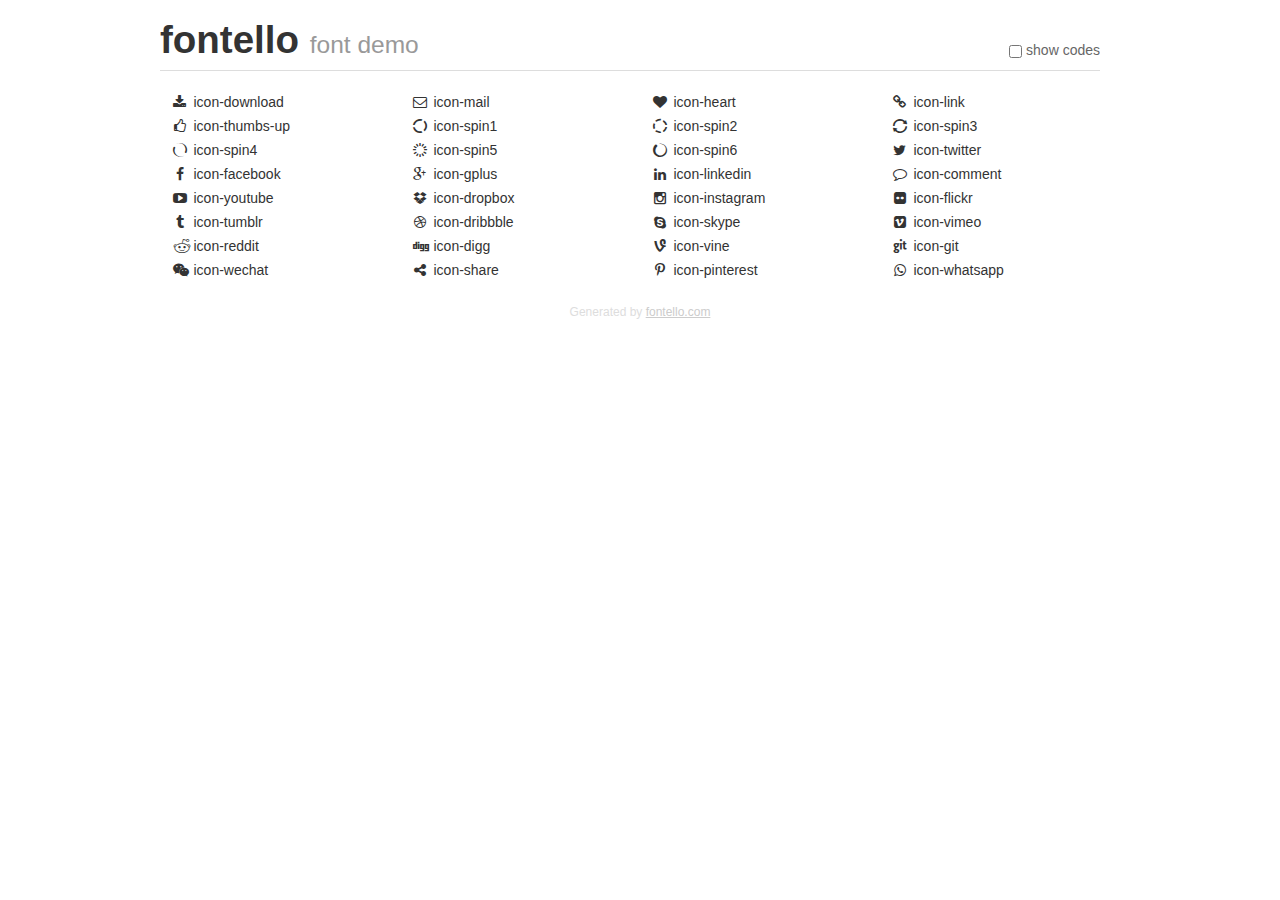
<file: asset/js/icons/demo.html>
<!DOCTYPE html>
<html>
  <head><!--[if lt IE 9]><script language="javascript" type="text/javascript" src="//html5shim.googlecode.com/svn/trunk/html5.js"></script><![endif]-->
    <meta charset="UTF-8"><style>/*
 * Bootstrap v2.2.1
 *
 * Copyright 2012 Twitter, Inc
 * Licensed under the Apache License v2.0
 * http://www.apache.org/licenses/LICENSE-2.0
 *
 * Designed and built with all the love in the world @twitter by @mdo and @fat.
 */
.clearfix {
  *zoom: 1;
}
.clearfix:before,
.clearfix:after {
  display: table;
  content: "";
  line-height: 0;
}
.clearfix:after {
  clear: both;
}
html {
  font-size: 100%;
  -webkit-text-size-adjust: 100%;
  -ms-text-size-adjust: 100%;
}
a:focus {
  outline: thin dotted #333;
  outline: 5px auto -webkit-focus-ring-color;
  outline-offset: -2px;
}
a:hover,
a:active {
  outline: 0;
}
button,
input,
select,
textarea {
  margin: 0;
  font-size: 100%;
  vertical-align: middle;
}
button,
input {
  *overflow: visible;
  line-height: normal;
}
button::-moz-focus-inner,
input::-moz-focus-inner {
  padding: 0;
  border: 0;
}
body {
  margin: 0;
  font-family: "Helvetica Neue", Helvetica, Arial, sans-serif;
  font-size: 14px;
  line-height: 20px;
  color: #333;
  background-color: #fff;
}
a {
  color: #08c;
  text-decoration: none;
}
a:hover {
  color: #005580;
  text-decoration: underline;
}
.row {
  margin-left: -20px;
  *zoom: 1;
}
.row:before,
.row:after {
  display: table;
  content: "";
  line-height: 0;
}
.row:after {
  clear: both;
}
[class*="span"] {
  float: left;
  min-height: 1px;
  margin-left: 20px;
}
.container,
.navbar-static-top .container,
.navbar-fixed-top .container,
.navbar-fixed-bottom .container {
  width: 940px;
}
.span12 {
  width: 940px;
}
.span11 {
  width: 860px;
}
.span10 {
  width: 780px;
}
.span9 {
  width: 700px;
}
.span8 {
  width: 620px;
}
.span7 {
  width: 540px;
}
.span6 {
  width: 460px;
}
.span5 {
  width: 380px;
}
.span4 {
  width: 300px;
}
.span3 {
  width: 220px;
}
.span2 {
  width: 140px;
}
.span1 {
  width: 60px;
}
[class*="span"].pull-right,
.row-fluid [class*="span"].pull-right {
  float: right;
}
.container {
  margin-right: auto;
  margin-left: auto;
  *zoom: 1;
}
.container:before,
.container:after {
  display: table;
  content: "";
  line-height: 0;
}
.container:after {
  clear: both;
}
p {
  margin: 0 0 10px;
}
.lead {
  margin-bottom: 20px;
  font-size: 21px;
  font-weight: 200;
  line-height: 30px;
}
small {
  font-size: 85%;
}
h1 {
  margin: 10px 0;
  font-family: inherit;
  font-weight: bold;
  line-height: 20px;
  color: inherit;
  text-rendering: optimizelegibility;
}
h1 small {
  font-weight: normal;
  line-height: 1;
  color: #999;
}
h1 {
  line-height: 40px;
}
h1 {
  font-size: 38.5px;
}
h1 small {
  font-size: 24.5px;
}
body {
  margin-top: 90px;
}
.header {
  position: fixed;
  top: 0;
  left: 50%;
  margin-left: -480px;
  background-color: #fff;
  border-bottom: 1px solid #ddd;
  padding-top: 10px;
  z-index: 10;
}
.footer {
  color: #ddd;
  font-size: 12px;
  text-align: center;
  margin-top: 20px;
}
.footer a {
  color: #ccc;
  text-decoration: underline;
}
.the-icons {
  font-size: 14px;
  line-height: 24px;
}
.switch {
  position: absolute;
  right: 0;
  bottom: 10px;
  color: #666;
}
.switch input {
  margin-right: 0.3em;
}
.codesOn .i-name {
  display: none;
}
.codesOn .i-code {
  display: inline;
}
.i-code {
  display: none;
}
@font-face {
      font-family: 'fontello';
      src: url('./font/fontello.eot?11430976');
      src: url('./font/fontello.eot?11430976#iefix') format('embedded-opentype'),
           url('./font/fontello.woff?11430976') format('woff'),
           url('./font/fontello.ttf?11430976') format('truetype'),
           url('./font/fontello.svg?11430976#fontello') format('svg');
      font-weight: normal;
      font-style: normal;
    }
     
     
    .demo-icon
    {
      font-family: "fontello";
      font-style: normal;
      font-weight: normal;
      speak: none;
     
      display: inline-block;
      text-decoration: inherit;
      width: 1em;
      margin-right: .2em;
      text-align: center;
      /* opacity: .8; */
     
      /* For safety - reset parent styles, that can break glyph codes*/
      font-variant: normal;
      text-transform: none;
     
      /* fix buttons height, for twitter bootstrap */
      line-height: 1em;
     
      /* Animation center compensation - margins should be symmetric */
      /* remove if not needed */
      margin-left: .2em;
     
      /* You can be more comfortable with increased icons size */
      /* font-size: 120%; */
     
      /* Font smoothing. That was taken from TWBS */
      -webkit-font-smoothing: antialiased;
      -moz-osx-font-smoothing: grayscale;
     
      /* Uncomment for 3D effect */
      /* text-shadow: 1px 1px 1px rgba(127, 127, 127, 0.3); */
    }
     </style>
    <link rel="stylesheet" href="css/animation.css"><!--[if IE 7]><link rel="stylesheet" href="css/fontello-ie7.css"><![endif]-->
    <script>
      function toggleCodes(on) {
        var obj = document.getElementById('icons');
      
        if (on) {
          obj.className += ' codesOn';
        } else {
          obj.className = obj.className.replace(' codesOn', '');
        }
      }
      
    </script>
  </head>
  <body>
    <div class="container header">
      <h1>
        fontello
         <small>font demo</small>
      </h1>
      <label class="switch">
        <input type="checkbox" onclick="toggleCodes(this.checked)">show codes
      </label>
    </div>
    <div id="icons" class="container">
      <div class="row">
        <div title="Code: 0xe800" class="the-icons span3"><i class="demo-icon icon-download">&#xe800;</i> <span class="i-name">icon-download</span><span class="i-code">0xe800</span></div>
        <div title="Code: 0xe801" class="the-icons span3"><i class="demo-icon icon-mail">&#xe801;</i> <span class="i-name">icon-mail</span><span class="i-code">0xe801</span></div>
        <div title="Code: 0xe802" class="the-icons span3"><i class="demo-icon icon-heart">&#xe802;</i> <span class="i-name">icon-heart</span><span class="i-code">0xe802</span></div>
        <div title="Code: 0xe803" class="the-icons span3"><i class="demo-icon icon-link">&#xe803;</i> <span class="i-name">icon-link</span><span class="i-code">0xe803</span></div>
      </div>
      <div class="row">
        <div title="Code: 0xe804" class="the-icons span3"><i class="demo-icon icon-thumbs-up">&#xe804;</i> <span class="i-name">icon-thumbs-up</span><span class="i-code">0xe804</span></div>
        <div title="Code: 0xe830" class="the-icons span3"><i class="demo-icon icon-spin1 animate-spin">&#xe830;</i> <span class="i-name">icon-spin1</span><span class="i-code">0xe830</span></div>
        <div title="Code: 0xe831" class="the-icons span3"><i class="demo-icon icon-spin2 animate-spin">&#xe831;</i> <span class="i-name">icon-spin2</span><span class="i-code">0xe831</span></div>
        <div title="Code: 0xe832" class="the-icons span3"><i class="demo-icon icon-spin3 animate-spin">&#xe832;</i> <span class="i-name">icon-spin3</span><span class="i-code">0xe832</span></div>
      </div>
      <div class="row">
        <div title="Code: 0xe834" class="the-icons span3"><i class="demo-icon icon-spin4 animate-spin">&#xe834;</i> <span class="i-name">icon-spin4</span><span class="i-code">0xe834</span></div>
        <div title="Code: 0xe838" class="the-icons span3"><i class="demo-icon icon-spin5 animate-spin">&#xe838;</i> <span class="i-name">icon-spin5</span><span class="i-code">0xe838</span></div>
        <div title="Code: 0xe839" class="the-icons span3"><i class="demo-icon icon-spin6 animate-spin">&#xe839;</i> <span class="i-name">icon-spin6</span><span class="i-code">0xe839</span></div>
        <div title="Code: 0xf099" class="the-icons span3"><i class="demo-icon icon-twitter">&#xf099;</i> <span class="i-name">icon-twitter</span><span class="i-code">0xf099</span></div>
      </div>
      <div class="row">
        <div title="Code: 0xf09a" class="the-icons span3"><i class="demo-icon icon-facebook">&#xf09a;</i> <span class="i-name">icon-facebook</span><span class="i-code">0xf09a</span></div>
        <div title="Code: 0xf0d5" class="the-icons span3"><i class="demo-icon icon-gplus">&#xf0d5;</i> <span class="i-name">icon-gplus</span><span class="i-code">0xf0d5</span></div>
        <div title="Code: 0xf0e1" class="the-icons span3"><i class="demo-icon icon-linkedin">&#xf0e1;</i> <span class="i-name">icon-linkedin</span><span class="i-code">0xf0e1</span></div>
        <div title="Code: 0xf0e5" class="the-icons span3"><i class="demo-icon icon-comment">&#xf0e5;</i> <span class="i-name">icon-comment</span><span class="i-code">0xf0e5</span></div>
      </div>
      <div class="row">
        <div title="Code: 0xf16a" class="the-icons span3"><i class="demo-icon icon-youtube">&#xf16a;</i> <span class="i-name">icon-youtube</span><span class="i-code">0xf16a</span></div>
        <div title="Code: 0xf16b" class="the-icons span3"><i class="demo-icon icon-dropbox">&#xf16b;</i> <span class="i-name">icon-dropbox</span><span class="i-code">0xf16b</span></div>
        <div title="Code: 0xf16d" class="the-icons span3"><i class="demo-icon icon-instagram">&#xf16d;</i> <span class="i-name">icon-instagram</span><span class="i-code">0xf16d</span></div>
        <div title="Code: 0xf16e" class="the-icons span3"><i class="demo-icon icon-flickr">&#xf16e;</i> <span class="i-name">icon-flickr</span><span class="i-code">0xf16e</span></div>
      </div>
      <div class="row">
        <div title="Code: 0xf173" class="the-icons span3"><i class="demo-icon icon-tumblr">&#xf173;</i> <span class="i-name">icon-tumblr</span><span class="i-code">0xf173</span></div>
        <div title="Code: 0xf17d" class="the-icons span3"><i class="demo-icon icon-dribbble">&#xf17d;</i> <span class="i-name">icon-dribbble</span><span class="i-code">0xf17d</span></div>
        <div title="Code: 0xf17e" class="the-icons span3"><i class="demo-icon icon-skype">&#xf17e;</i> <span class="i-name">icon-skype</span><span class="i-code">0xf17e</span></div>
        <div title="Code: 0xf194" class="the-icons span3"><i class="demo-icon icon-vimeo">&#xf194;</i> <span class="i-name">icon-vimeo</span><span class="i-code">0xf194</span></div>
      </div>
      <div class="row">
        <div title="Code: 0xf1a1" class="the-icons span3"><i class="demo-icon icon-reddit">&#xf1a1;</i> <span class="i-name">icon-reddit</span><span class="i-code">0xf1a1</span></div>
        <div title="Code: 0xf1a6" class="the-icons span3"><i class="demo-icon icon-digg">&#xf1a6;</i> <span class="i-name">icon-digg</span><span class="i-code">0xf1a6</span></div>
        <div title="Code: 0xf1ca" class="the-icons span3"><i class="demo-icon icon-vine">&#xf1ca;</i> <span class="i-name">icon-vine</span><span class="i-code">0xf1ca</span></div>
        <div title="Code: 0xf1d3" class="the-icons span3"><i class="demo-icon icon-git">&#xf1d3;</i> <span class="i-name">icon-git</span><span class="i-code">0xf1d3</span></div>
      </div>
      <div class="row">
        <div title="Code: 0xf1d7" class="the-icons span3"><i class="demo-icon icon-wechat">&#xf1d7;</i> <span class="i-name">icon-wechat</span><span class="i-code">0xf1d7</span></div>
        <div title="Code: 0xf1e0" class="the-icons span3"><i class="demo-icon icon-share">&#xf1e0;</i> <span class="i-name">icon-share</span><span class="i-code">0xf1e0</span></div>
        <div title="Code: 0xf231" class="the-icons span3"><i class="demo-icon icon-pinterest">&#xf231;</i> <span class="i-name">icon-pinterest</span><span class="i-code">0xf231</span></div>
        <div title="Code: 0xf232" class="the-icons span3"><i class="demo-icon icon-whatsapp">&#xf232;</i> <span class="i-name">icon-whatsapp</span><span class="i-code">0xf232</span></div>
      </div>
    </div>
    <div class="container footer">Generated by <a href="http://fontello.com">fontello.com</a></div>
  </body>
</html>
</file>
<file: asset/js/icons/css/fontello-ie7.css>
[class^="mh-icon-"], [class*=" mh-icon-"] {
  font-family: 'fontello';
  font-style: normal;
  font-weight: normal;
 
  /* fix buttons height */
  line-height: 1em;
 
  /* you can be more comfortable with increased icons size */
  /* font-size: 120%; */
}
 
.mh-icon-download { *zoom: expression( this.runtimeStyle['zoom'] = '1', this.innerHTML = '&#xe800;&nbsp;'); }
.mh-icon-mail { *zoom: expression( this.runtimeStyle['zoom'] = '1', this.innerHTML = '&#xe801;&nbsp;'); }
.mh-icon-heart { *zoom: expression( this.runtimeStyle['zoom'] = '1', this.innerHTML = '&#xe802;&nbsp;'); }
.mh-icon-link { *zoom: expression( this.runtimeStyle['zoom'] = '1', this.innerHTML = '&#xe803;&nbsp;'); }
.mh-icon-thumbs-up { *zoom: expression( this.runtimeStyle['zoom'] = '1', this.innerHTML = '&#xe804;&nbsp;'); }
.mh-icon-spin1 { *zoom: expression( this.runtimeStyle['zoom'] = '1', this.innerHTML = '&#xe830;&nbsp;'); }
.mh-icon-spin2 { *zoom: expression( this.runtimeStyle['zoom'] = '1', this.innerHTML = '&#xe831;&nbsp;'); }
.mh-icon-spin3 { *zoom: expression( this.runtimeStyle['zoom'] = '1', this.innerHTML = '&#xe832;&nbsp;'); }
.mh-icon-spin4 { *zoom: expression( this.runtimeStyle['zoom'] = '1', this.innerHTML = '&#xe834;&nbsp;'); }
.mh-icon-spin5 { *zoom: expression( this.runtimeStyle['zoom'] = '1', this.innerHTML = '&#xe838;&nbsp;'); }
.mh-icon-spin6 { *zoom: expression( this.runtimeStyle['zoom'] = '1', this.innerHTML = '&#xe839;&nbsp;'); }
.mh-icon-twitter { *zoom: expression( this.runtimeStyle['zoom'] = '1', this.innerHTML = '&#xf099;&nbsp;'); }
.mh-icon-facebook { *zoom: expression( this.runtimeStyle['zoom'] = '1', this.innerHTML = '&#xf09a;&nbsp;'); }
.mh-icon-gplus { *zoom: expression( this.runtimeStyle['zoom'] = '1', this.innerHTML = '&#xf0d5;&nbsp;'); }
.mh-icon-linkedin { *zoom: expression( this.runtimeStyle['zoom'] = '1', this.innerHTML = '&#xf0e1;&nbsp;'); }
.mh-icon-comment { *zoom: expression( this.runtimeStyle['zoom'] = '1', this.innerHTML = '&#xf0e5;&nbsp;'); }
.mh-icon-youtube { *zoom: expression( this.runtimeStyle['zoom'] = '1', this.innerHTML = '&#xf16a;&nbsp;'); }
.mh-icon-dropbox { *zoom: expression( this.runtimeStyle['zoom'] = '1', this.innerHTML = '&#xf16b;&nbsp;'); }
.mh-icon-instagram { *zoom: expression( this.runtimeStyle['zoom'] = '1', this.innerHTML = '&#xf16d;&nbsp;'); }
.mh-icon-flickr { *zoom: expression( this.runtimeStyle['zoom'] = '1', this.innerHTML = '&#xf16e;&nbsp;'); }
.mh-icon-tumblr { *zoom: expression( this.runtimeStyle['zoom'] = '1', this.innerHTML = '&#xf173;&nbsp;'); }
.mh-icon-dribbble { *zoom: expression( this.runtimeStyle['zoom'] = '1', this.innerHTML = '&#xf17d;&nbsp;'); }
.mh-icon-skype { *zoom: expression( this.runtimeStyle['zoom'] = '1', this.innerHTML = '&#xf17e;&nbsp;'); }
.mh-icon-vimeo { *zoom: expression( this.runtimeStyle['zoom'] = '1', this.innerHTML = '&#xf194;&nbsp;'); }
.mh-icon-reddit { *zoom: expression( this.runtimeStyle['zoom'] = '1', this.innerHTML = '&#xf1a1;&nbsp;'); }
.mh-icon-digg { *zoom: expression( this.runtimeStyle['zoom'] = '1', this.innerHTML = '&#xf1a6;&nbsp;'); }
.mh-icon-vine { *zoom: expression( this.runtimeStyle['zoom'] = '1', this.innerHTML = '&#xf1ca;&nbsp;'); }
.mh-icon-git { *zoom: expression( this.runtimeStyle['zoom'] = '1', this.innerHTML = '&#xf1d3;&nbsp;'); }
.mh-icon-wechat { *zoom: expression( this.runtimeStyle['zoom'] = '1', this.innerHTML = '&#xf1d7;&nbsp;'); }
.mh-icon-share { *zoom: expression( this.runtimeStyle['zoom'] = '1', this.innerHTML = '&#xf1e0;&nbsp;'); }
.mh-icon-pinterest { *zoom: expression( this.runtimeStyle['zoom'] = '1', this.innerHTML = '&#xf231;&nbsp;'); }
.mh-icon-whatsapp { *zoom: expression( this.runtimeStyle['zoom'] = '1', this.innerHTML = '&#xf232;&nbsp;'); }
</file>
<file: asset/js/icons/css/animation.css>
/*
   Animation example, for spinners
*/
.animate-spin {
  -moz-animation: spin 2s infinite linear;
  -o-animation: spin 2s infinite linear;
  -webkit-animation: spin 2s infinite linear;
  animation: spin 2s infinite linear;
  display: inline-block;
}
@-moz-keyframes spin {
  0% {
    -moz-transform: rotate(0deg);
    -o-transform: rotate(0deg);
    -webkit-transform: rotate(0deg);
    transform: rotate(0deg);
  }

  100% {
    -moz-transform: rotate(359deg);
    -o-transform: rotate(359deg);
    -webkit-transform: rotate(359deg);
    transform: rotate(359deg);
  }
}
@-webkit-keyframes spin {
  0% {
    -moz-transform: rotate(0deg);
    -o-transform: rotate(0deg);
    -webkit-transform: rotate(0deg);
    transform: rotate(0deg);
  }

  100% {
    -moz-transform: rotate(359deg);
    -o-transform: rotate(359deg);
    -webkit-transform: rotate(359deg);
    transform: rotate(359deg);
  }
}
@-o-keyframes spin {
  0% {
    -moz-transform: rotate(0deg);
    -o-transform: rotate(0deg);
    -webkit-transform: rotate(0deg);
    transform: rotate(0deg);
  }

  100% {
    -moz-transform: rotate(359deg);
    -o-transform: rotate(359deg);
    -webkit-transform: rotate(359deg);
    transform: rotate(359deg);
  }
}
@-ms-keyframes spin {
  0% {
    -moz-transform: rotate(0deg);
    -o-transform: rotate(0deg);
    -webkit-transform: rotate(0deg);
    transform: rotate(0deg);
  }

  100% {
    -moz-transform: rotate(359deg);
    -o-transform: rotate(359deg);
    -webkit-transform: rotate(359deg);
    transform: rotate(359deg);
  }
}
@keyframes spin {
  0% {
    -moz-transform: rotate(0deg);
    -o-transform: rotate(0deg);
    -webkit-transform: rotate(0deg);
    transform: rotate(0deg);
  }

  100% {
    -moz-transform: rotate(359deg);
    -o-transform: rotate(359deg);
    -webkit-transform: rotate(359deg);
    transform: rotate(359deg);
  }
}
</file>
